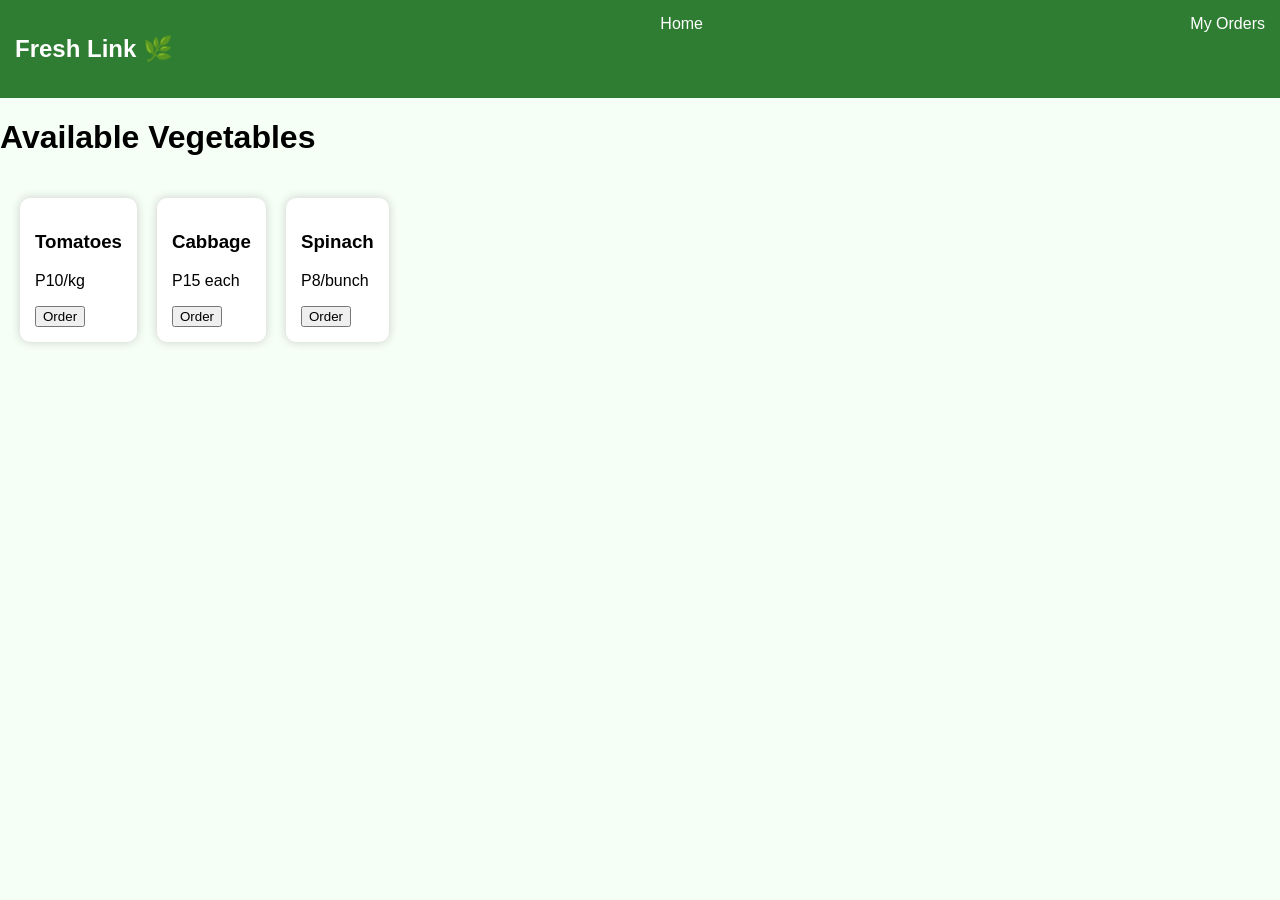
<file: index.html>
<!DOCTYPE html>
<html>
<head>
    <title>Fresh Link</title>
    <link rel="stylesheet" href="style.css">
</head>
<body>

<nav>
    <h2>Fresh Link 🌿</h2>
    <a href="index.html">Home</a>
    <a href="orders.html">My Orders</a>
</nav>

<h1>Available Vegetables</h1>

<div class="products">

    <div class="card">
        <h3>Tomatoes</h3>
        <p>P10/kg</p>
        <button onclick="placeOrder('Tomatoes')">Order</button>
    </div>

    <div class="card">
        <h3>Cabbage</h3>
        <p>P15 each</p>
        <button onclick="placeOrder('Cabbage')">Order</button>
    </div>

    <div class="card">
        <h3>Spinach</h3>
        <p>P8/bunch</p>
        <button onclick="placeOrder('Spinach')">Order</button>
    </div>

</div>

<script src="script.js"></script>
</body>
</html>
</file>
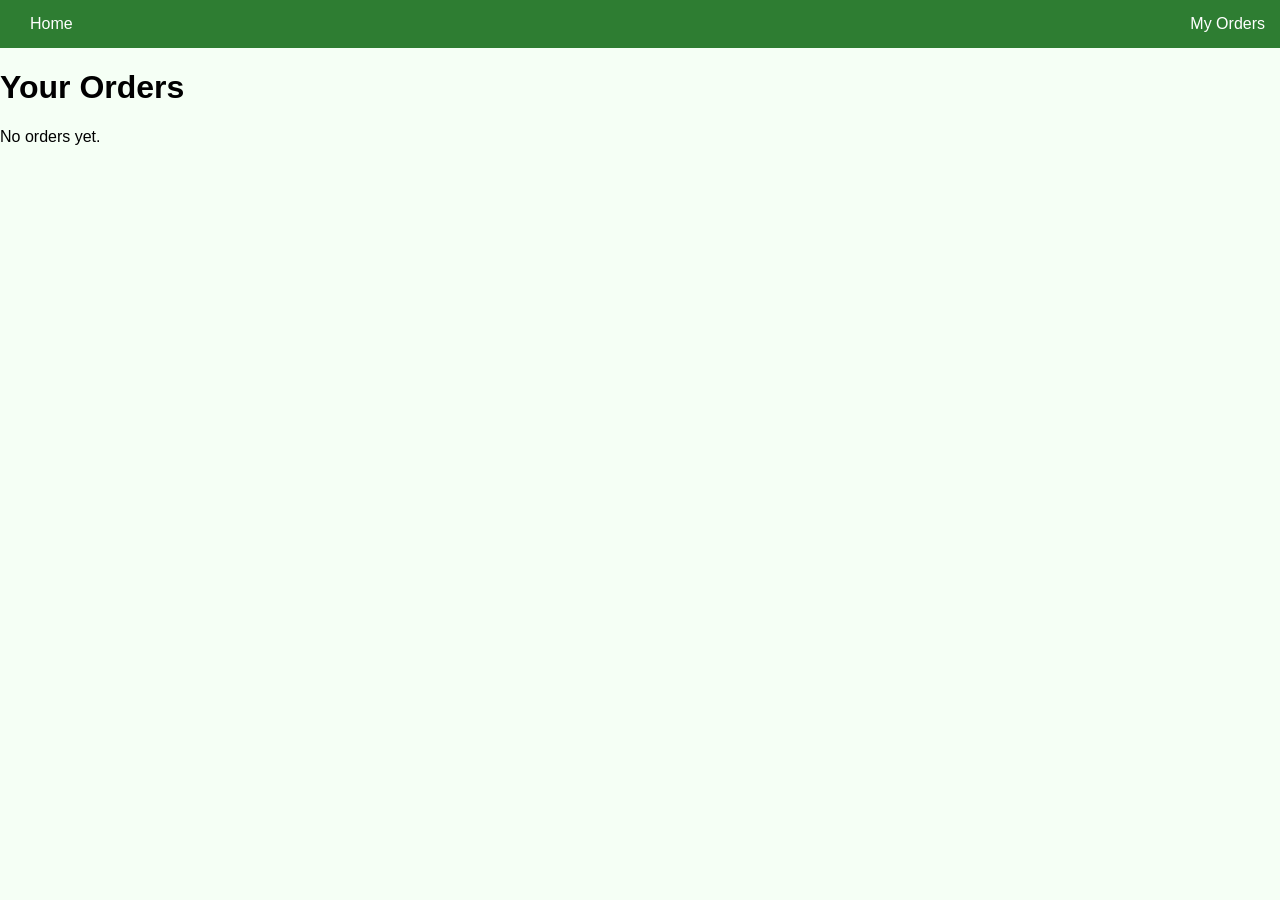
<file: order.html>
<!DOCTYPE html>
<html>
<head>
    <title>My Orders - Fresh Link</title>
    <link rel="stylesheet" href="style.css">
</head>
<body>

<nav>
    <a href="index.html">Home</a>
    <a href="orders.html">My Orders</a>
</nav>

<h1>Your Orders</h1>

<div id="orderList"></div>

<script>
let orders = JSON.parse(localStorage.getItem("orders")) || [];

let container = document.getElementById("orderList");

if (orders.length === 0) {
    container.innerHTML = "<p>No orders yet.</p>";
} else {
    orders.forEach(o => {
        container.innerHTML += `
            <div class="card">
                <p>🛒 ${o.product}</p>
                <p>📅 ${o.date}</p>
            </div>
        `;
    });
}
</script>

</body>
</html>
</file>
<file: style.css>
body {
    font-family: Arial;
    margin: 0;
    background: #f5fff5;
}

nav {
    background: #2e7d32;
    color: white;
    padding: 15px;
    display: flex;
    justify-content: space-between;
}

nav a {
    color: white;
    margin-left: 15px;
    text-decoration: none;
}

.products {
    display: flex;
    gap: 20px;
    padding: 20px;
}

.card {
    background: white;
    padding: 15px;
    border-radius: 10px;
    box-shadow: 0 0 10px #ccc;
}
</file>
